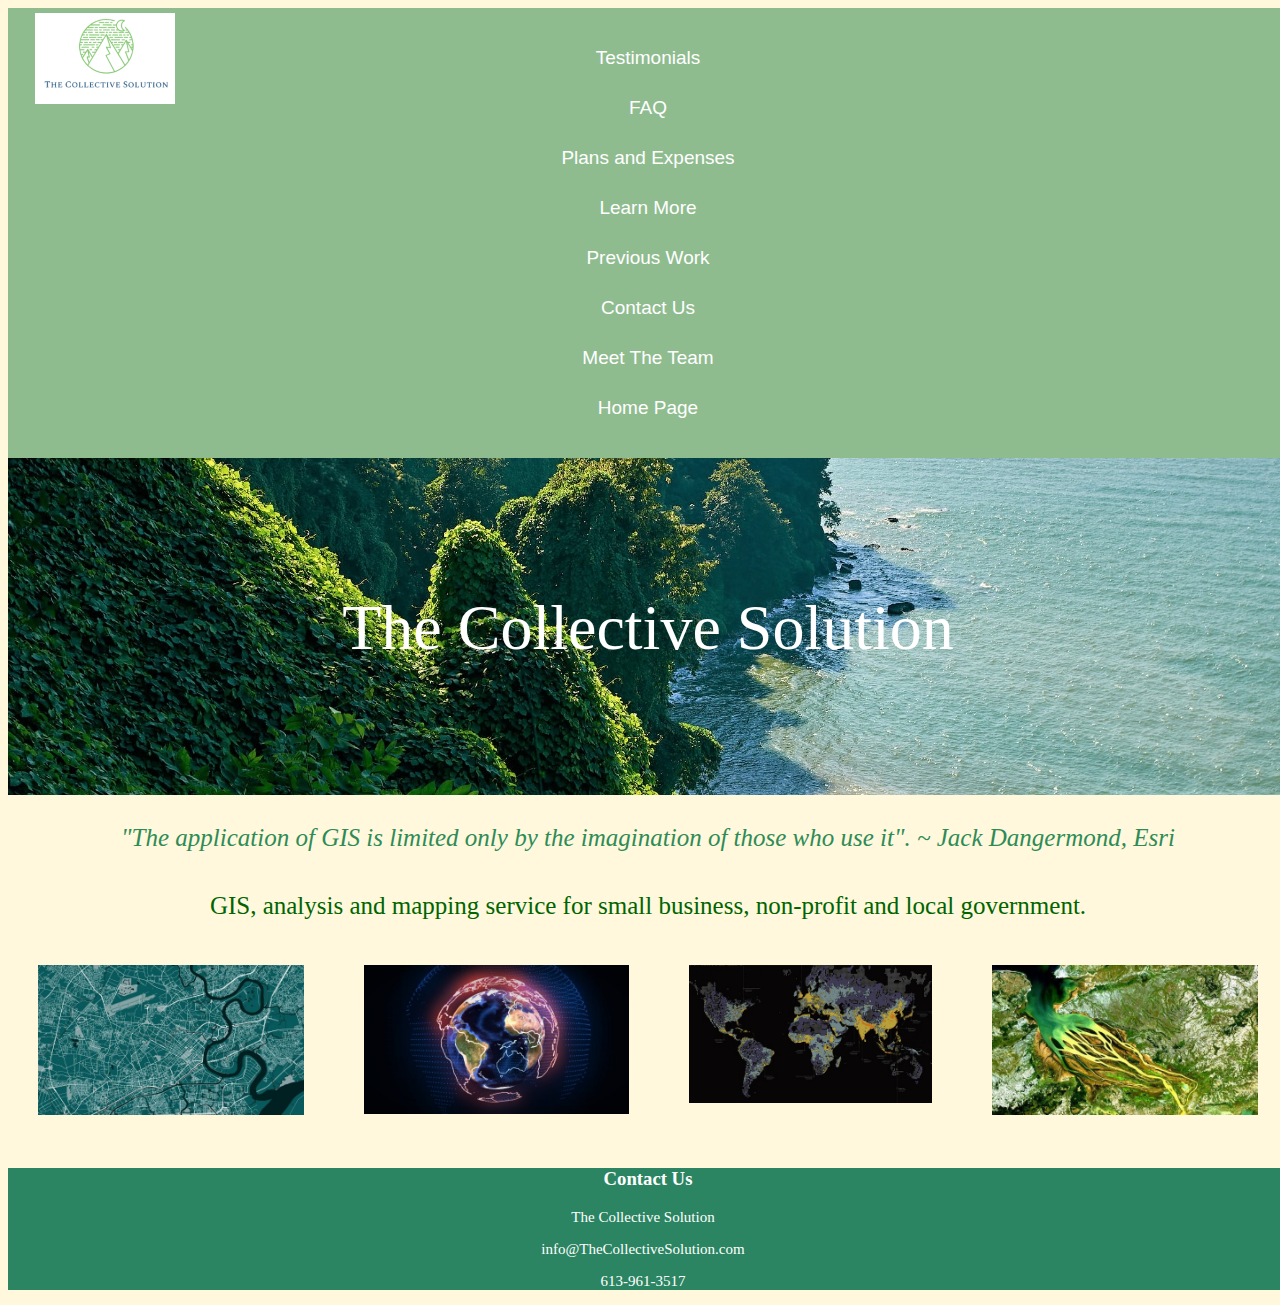
<file: index.html>
<!DOCTYPE html>
<html lang="en-CA">

<head>
<!-- Metadata for the document -->
<meta charset="UTF-8">
<!-- Description of the Website -->
<meta name="description" content = "This website tells you Information on our GIS website">
<!-- Title of the Website -->
 <title> Collective Solution - Home </title>
<!-- Link to CSS -->
<link rel="stylesheet" href="css/a3web.css">
<!-- Displays logo on web tab -->
<link rel="icon" href="Images/LOGO06.png">
<!-- Mobile device compatibility -->
<meta name="viewport" content="width=device-width, initial-scale=1.0">
 </head>

<body>
<!-- NAV bar for each page. Ideology from https://www.w3schools.com/css/css_navbar.asp -->
    <ul class="navbar" id="ourNavbar"> 
    <!--<div class ="logo">
      <li><img src="Images/LOGO06.png"/> </li> 
    </div>-->
      <li class="logo"><img src="Images/LOGO06.png"/> </li>
      <li><a href="Testimonials.html">Testimonials</a>
      <li><a href="FAQ.html">FAQ</a>
      <li><a href="PlansandExpenses.html">Plans and Expenses</a>
      <li><a href="LearnmoreaboutGIS.html">Learn More</a>
      <li><a href="Previouswork.html">Previous Work</a>
      <li><a href="ContactUs.html">Contact Us</a>
      <li><a href="MeetTheTeam.html">Meet The Team</a>
      <li><a href="index.html">Home Page</a>
    </ul>
<!-- Header Page Title -->
<!--Image acquired on December 3 2021 from https://unsplash.com/ -->
<div class ="website_title">
    <img src="Images/HomePage_HeadingImage.jpg" alt="Mountains" Class="responsive">
    <div class ="Centered"> The Collective Solution </div>
</div>
 
<!-- Quote about GIS from https://www.gislounge.com/gis-quotes/#:~:text=GIS%20and%20Cartography%20Quotes%201%20GIS%20Quotes.%20%E2%80%9CThe,Quotes%205%20Geography%20Quotes.%20%E2%80%9CGeographers%20never%20get%20lost. -->
<div class= "Quote"> "The application of GIS is limited only by the imagination of those who use it". ~ Jack Dangermond, Esri </div>

<div class= "Statement"> GIS, analysis and mapping service for small business, non-profit and local government. </div> 

<!--Gallery assistance from https://www.freecodecamp.org/news/how-to-create-an-image-gallery-with-css-grid-e0f0fd666a5c/ -->

<!--Image from https://on.abdn.ac.uk/courses/introduction-to-gis-tools-techniques-cartography-and-geovisualisation/ on December 6 2021-->
<div class="row">
  <div class="column25"> 
    <div class="gallery">
        <a target="_blank" href="Images/roadnetwork.jpg">
        <img src="Images/roadnetwork.jpg" alt="Layers" width= "100%">
      </a>
      
  </div>
 </div>
  <!-- Image from https://www.accenture.com/nl-en/blogs/insights/gis-and-artificial-intelligence-utilities source of image-->
  <div class="column25"> 
    <div class="gallery">
      <a target="_blank" href="Images/GISutility.jpg">
        <img src="Images/GISutility.jpg" alt="GIS" width="100%">
      </a>     
    </div>
  </div>

  <!--Image from https://i.pinimg.com/736x/9e/27/79/9e27793d539e955027c79f89bde21e10--world-population-data-visualization.jpg-->

  <div class="column25"> 
    <div class="gallery">
      <a target="_blank" href="Images/imagegallery2.jpg">
        <img src="Images/imagegallery2.jpg" alt="WorldMap" width="100%">
      </a>    
    </div>
  </div>
  <!--Image from https://www.geoexpro.com/articles/2013/02/remote-sensing-underground -->
  <div class="column25"> 
    <div class= "gallery">
      <a target="_blank" href="Images/remotesensing1.jpg">
        <img src="Images/remotesensing1.jpg" alt="remotesensing" width="100%">
      </a>     
    </div>
  </div>
</div>
</body>

<footer>
<!-- Footer design including some contact information -->
<div class ="Footer_Title_Design">
  <h3> Contact Us</h3>
</div>
            
<p class = "Footer_Text"> The Collective Solution</p>
<p class = "Footer_Text"> info@TheCollectiveSolution.com</p>
<p class = "Footer_Text"> 613-961-3517</p>             
</footer>
</html>
</file>
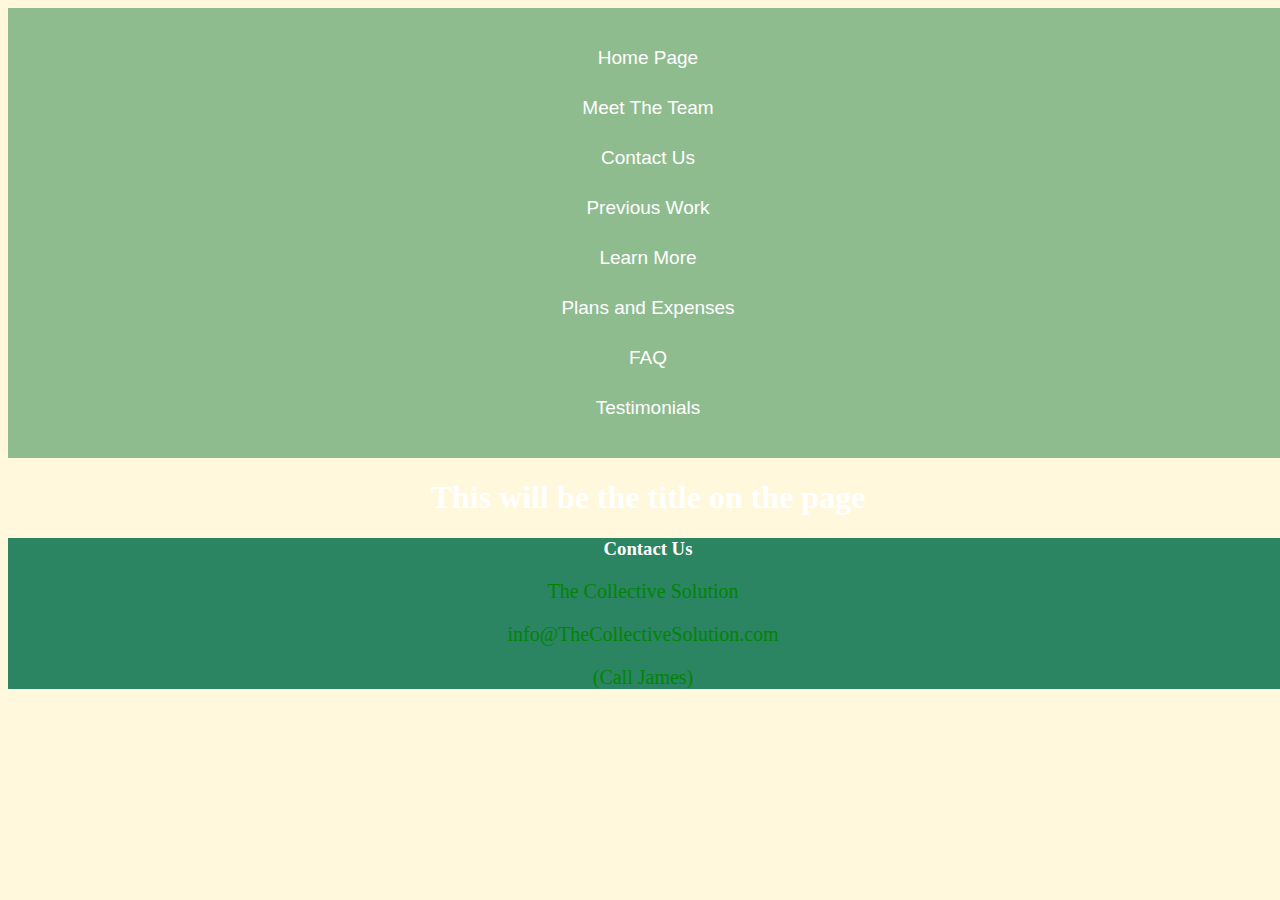
<file: CurrentNews.html>
<!DOCTYPE html>
<html lang="en-CA">

<head>

<!-- Metadata for the document -->
<meta charset="UTF-8">
<!-- Description of the Website -->
<meta name="description" content = "This website tells you Information on our GIS website">
<!-- Title of the Website -->
 <title> Collective Solution - Home </title>
<!-- Link to CSS -->
<link rel="stylesheet" href="css/a3web.css">

 </head>




<body>
<!-- NAV bar for each page. Ideology from https://www.w3schools.com/css/css_navbar.asp -->
    <ul class="navbar">
      <li><a href="index.html">Home Page</a>
      <li><a href="MeetTheTeam.html">Meet The Team</a>
      <li><a href="ContactUs.html">Contact Us</a>
      <li><a href="Previouswork.html">Previous Work</a>
      <li><a href="LearnmoreaboutGIS.html">Learn More</a>
      <li><a href="PlansandExpenses.html">Plans and Expenses</a>
      <li><a href="FAQ.html">FAQ</a>
      <li><a href="Testimonials.html">Testimonials</a>
    
    
    </ul>

<!-- Header Page Title -->
<div class ="website_title">
    <h1> This will be the title on the page</h1>
        </div>


</body>
<footer>

<!-- Footer design Title -->
    <div class ="Footer_Title_Design">
        <h3> Contact Us</h3>
            </div>
            
<p> The Collective Solution</p>
<p> info@TheCollectiveSolution.com</p>
<p> (Call James)</p>
             

</footer>

</html>
</file>
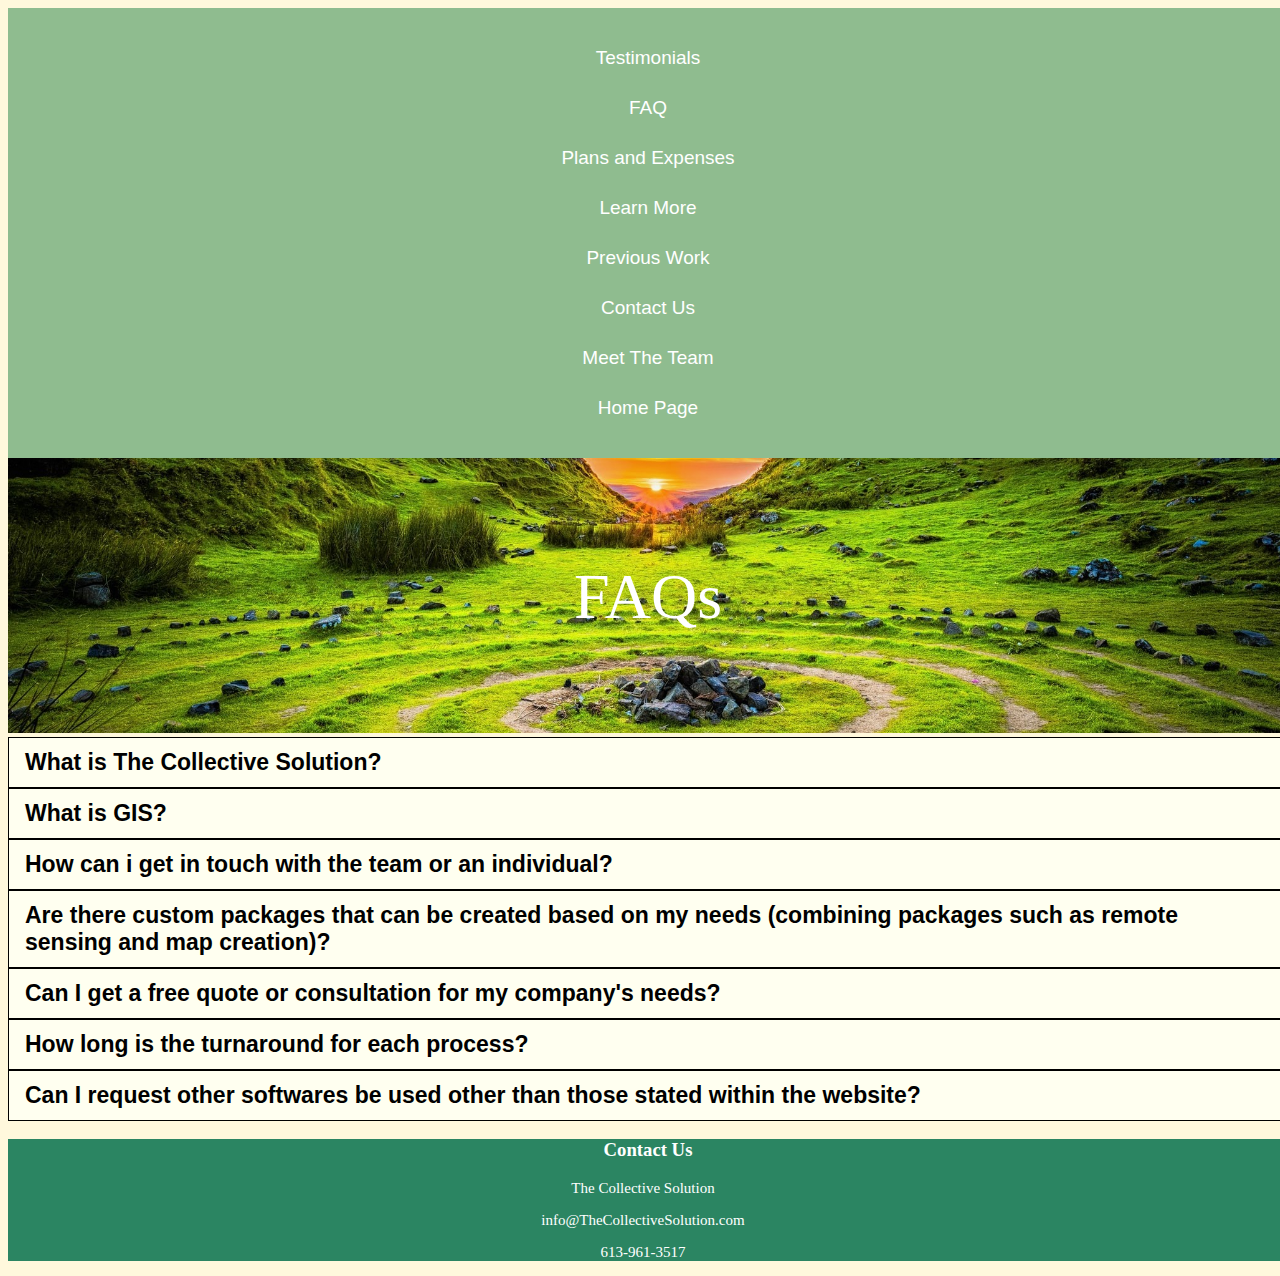
<file: FAQ.html>
<!DOCTYPE html>
<html lang="en-CA">

<head>
  
<!-- Metadata for the document -->
<meta charset="UTF-8">
<!-- Description of the Website -->
<meta name="description" content = "This website tells you Information on our GIS website">
<!-- Title of the Website -->
 <title> Collective Solution - FAQs</title>
<!-- Link to CSS -->
<link rel="stylesheet" href="css/a3web.css">
<!-- Displays logo on web tab -->
<link rel="icon" href="Images/LOGO06.png">
<!-- Mobile device compatibility -->
<meta name="viewport" content="width=device-width, initial-scale=1.0">
<!--Link to JavaScript-->
<script src="JavaScript/a3web.js"></script>
 </head>



<body>

<!-- NAV bar for each page. Ideology from https://www.w3schools.com/css/css_navbar.asp -->
  <ul class="navbar" id="ourNavbar"> 
    <li><img class= "logo" src="Images/LOGO06.png" alt= "logo" /> </li> 
    <li><a href="Testimonials.html">Testimonials</a>
    <li><a href="FAQ.html">FAQ</a>
    <li><a href="PlansandExpenses.html">Plans and Expenses</a>
    <li><a href="LearnmoreaboutGIS.html">Learn More</a>
    <li><a href="Previouswork.html">Previous Work</a>
    <li><a href="ContactUs.html">Contact Us</a>
    <li><a href="MeetTheTeam.html">Meet The Team</a>
    <li><a href="index.html">Home Page</a>
  </ul>

<!-- Header Page Title -->
<!--Image acquired on December 3 2021 from https://unsplash.com/ -->
<!--Ideology for Image with overlaying text from https://pavenum.com/en/blog/images-and-text-overlays-in-html-css/ -->
<div class ="website_title">
    <img src="Images/FAQ_HeadingImage.jpg" alt="FAQ" Class="responsive" />
<div class ="Centered"> FAQs</div>
        </div>
 

<div class="FAQtext">
        
<!--Creating popdown buttons for faq page-->          
<!-- Questions were based on what we though might not be super clear throughout website-->
  <div class="Questions">
    <button class = buttonFAQ type="button" onclick="answer('CSanswer')">What is The Collective Solution?</button>
    <p id="CSanswer" class="nodisplay">"We are a team of GIS Analysts that provide spatial data services for small business, non-profit and local government."</p>
  </div>

  <div class="Questions">
    <button class = buttonFAQ type="button" onclick="answer('GISanswer')">What is GIS?</button>
    <p id="GISanswer" class="nodisplay">Geographic Information Systems (GIS) is a powerful tool for evaluating spatial data, Learn more at <a href="LearnmoreaboutGIS.html" class= "links"> Learn More about GIS </a></p>
  </div>

  <div class="Questions">
    <button class = buttonFAQ type="button" onclick="answer('teamanswer')">How can i get in touch with the team or an individual?</button>
    <p id="teamanswer" class="nodisplay">You can find contact information for the team at: <a href="ContactUs.html" class= "links">Contact Us</a> </p>
  </div>


  <div class="Questions">
    <button class = buttonFAQ type="button" onclick="answer('customanswer')">Are there custom packages that can be created based on my needs (combining packages such as remote sensing and map creation)?</button>
    <p id="customanswer" class="nodisplay"> A single package may not be sufficient to meet your needs. Custom packages and a detailed quote can be provided. The more detail you provide, the more accurate results we can provide.</p>                       
  </div>

  <div class="Questions">
    <button class = buttonFAQ type="button" onclick="answer('freeanswer')">Can I get a free quote or consultation for my company's needs?</button>
    <p id="freeanswer" class="nodisplay"> If you call 613-961-3517 or email us, we can definitely set up a meeting in order to give you a price and time estimate for your package of choice. 
    To find more about our general prices visit <a href="PlansandExpenses.html" class= "links"> Plans and Expenses</a>
    </p>
  </div>
    <div class="Questions">
    <button class = buttonFAQ type="button" onclick="answer('turnanswer')">How long is the turnaround for each process?</button>
    <p id="turnanswer" class="nodisplay"> The turnaround for each project depends on the complexity of the project and the type of package that is selected. This will also depend based on the software being used. 
      The larger the project, the longer it will take. 
    </p>
  </div>

  <div class="Questions">
    <button class = buttonFAQ type="button" onclick="answer('softanswer')">Can I request other softwares be used other than those stated within the website?</button>
    <p id="softanswer" class="nodisplay"> Yes, requests can be made to use softwares that have not been not previously mentioned. Please be advised turnaround time will increase because we will need to download and familiarize ourselves with the new software.</p>
  </div>

</div>

</body>

<footer>
<!-- Footer design including some contact information -->
<div class ="Footer_Title_Design">
  <h3> Contact Us</h3>
</div>
            
<p class = "Footer_Text"> The Collective Solution</p>
<p class = "Footer_Text"> info@TheCollectiveSolution.com</p>
<p class = "Footer_Text"> 613-961-3517</p>
</footer>
</html>
</file>
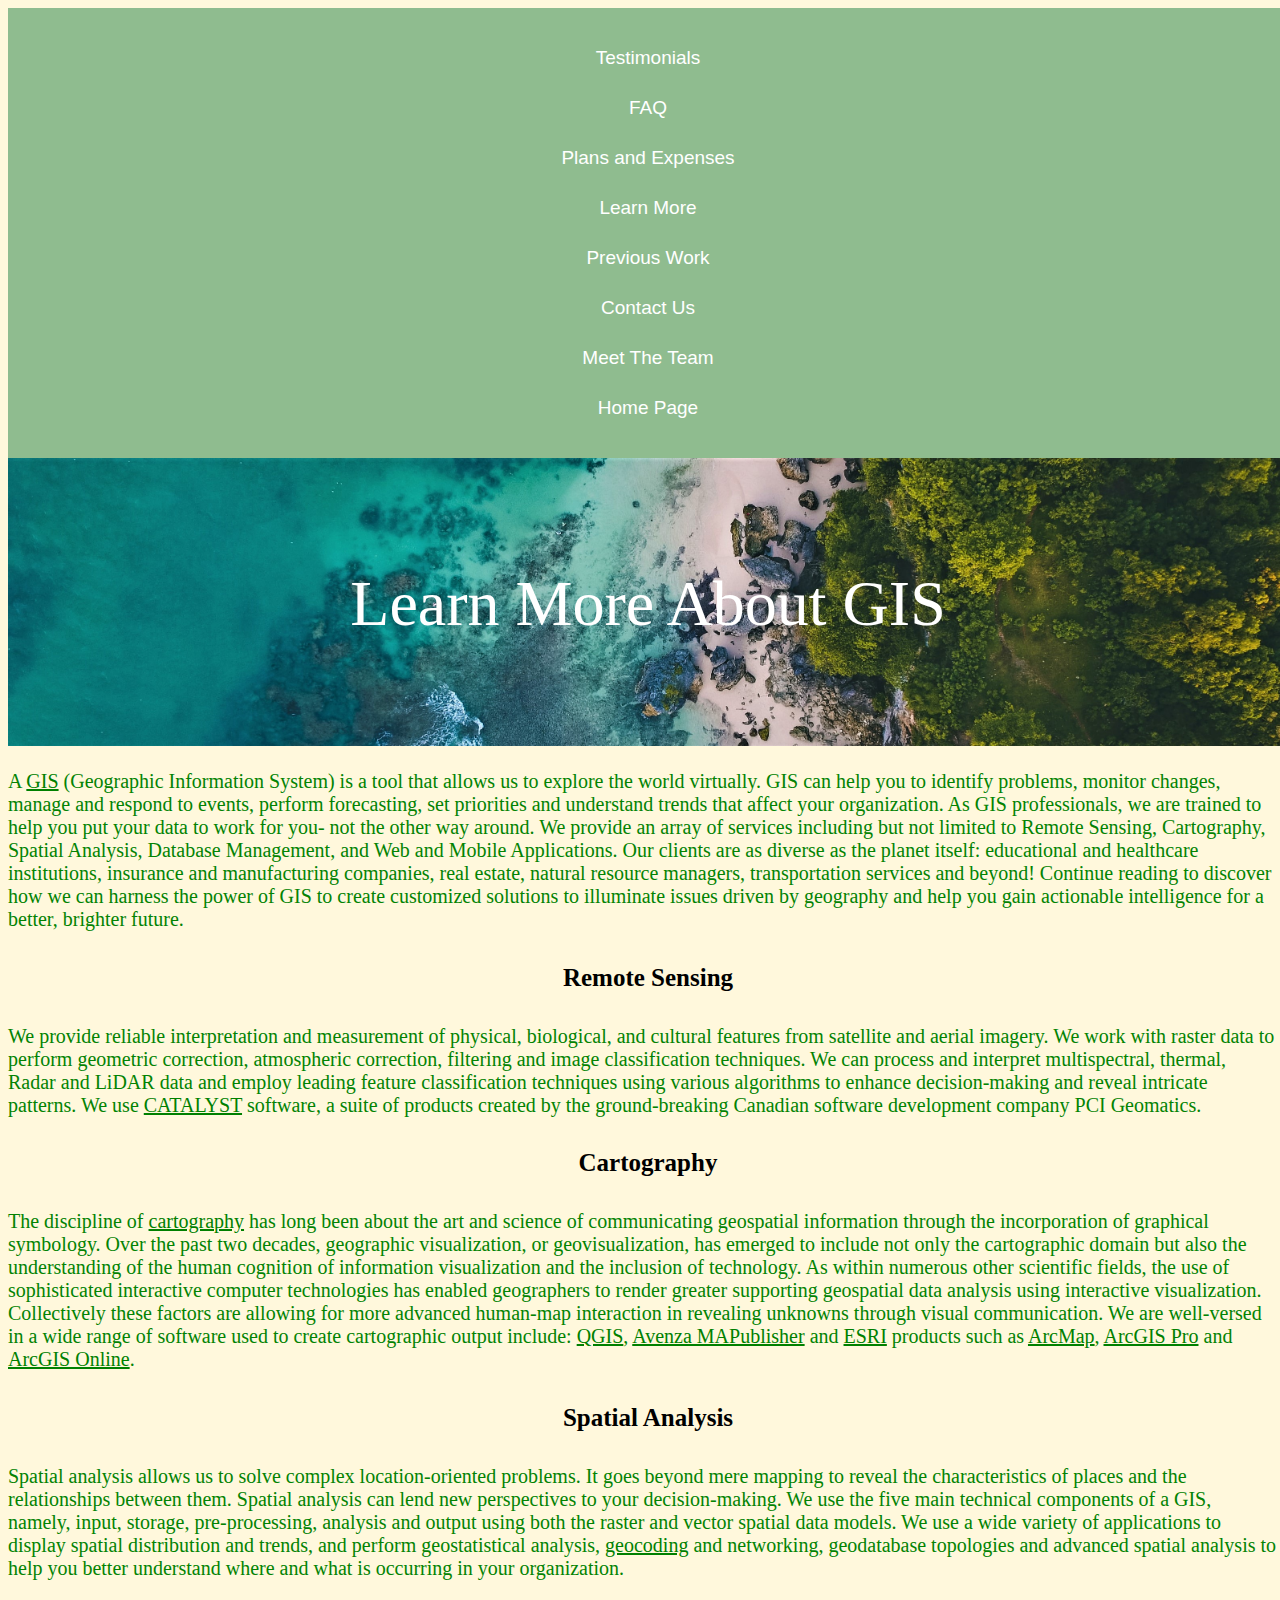
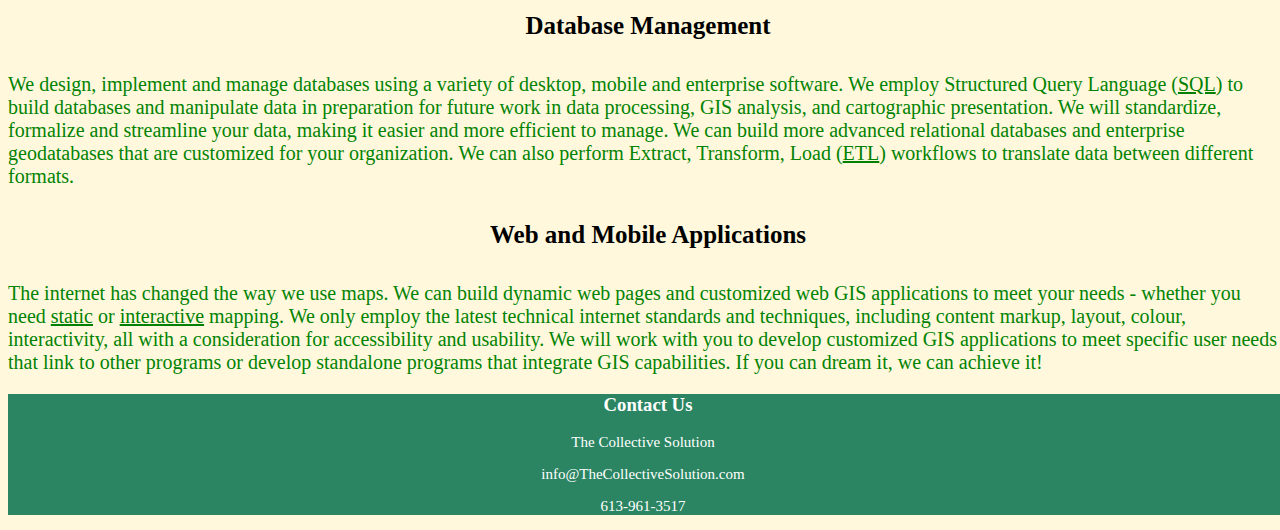
<file: LearnmoreaboutGIS.html>
<!DOCTYPE html>
<html lang="en-CA">

<head>

<!-- Metadata for the document -->
<meta charset="UTF-8">
<!-- Description of the Website -->
<meta name="description" content = "This website tells you Information on our GIS website">
<!-- Title of the Website -->
 <title> Collective Solution - Learn more about GIS</title>
<!-- Link to CSS -->
<link rel="stylesheet" href="css/a3web.css">
<!-- Displays logo on web tab -->
<link rel="icon" href="Images/LOGO06.png">
<!-- Mobile device compatibility -->
<meta name="viewport" content="width=device-width, initial-scale=1.0">

 </head>


<body>

<!-- NAV bar for each page. Ideology from https://www.w3schools.com/css/css_navbar.asp -->
  <ul class="navbar" id="ourNavbar"> 
    <li><img class= "logo" src="Images/LOGO06.png" alt= "logo" /> </li> 
    <li><a href="Testimonials.html">Testimonials</a>
    <li><a href="FAQ.html">FAQ</a>
    <li><a href="PlansandExpenses.html">Plans and Expenses</a>
    <li><a href="LearnmoreaboutGIS.html">Learn More</a>
    <li><a href="Previouswork.html">Previous Work</a>
    <li><a href="ContactUs.html">Contact Us</a>
    <li><a href="MeetTheTeam.html">Meet The Team</a>
    <li><a href="index.html">Home Page</a>
  </ul>

<!-- Header Page Title -->
<!--Image acquired on December 3 2021 from https://unsplash.com/ -->
<!--Ideology for Image with overlaying text from https://pavenum.com/en/blog/images-and-text-overlays-in-html-css/ -->
<div class ="website_title">
    <img src="Images/LMAGIS_HeadingImage.jpg" alt="Learn More About GIS" Class="responsive" />
<div class ="Centered"> Learn More About GIS</div>
        </div>
 <!-- some adapted from ESRI https://www.esri.com/en-us/what-is-gis/overview-->
        <p>A <a href=https://www.esri.com/en%2Dus/what%2Dis%2Dgis/history%2Dof%2Dgis class="links">GIS</a> (Geographic Information System) is a tool that allows us to explore the world virtually. 
          GIS can help you to identify problems, monitor changes, manage and respond to events, 
          perform forecasting, set priorities and understand trends that affect your organization.
          As GIS professionals, we are trained to help you put your data to work for you- not the 
          other way around. We provide an array of services including but not limited to Remote Sensing, 
          Cartography, Spatial Analysis, Database Management, and Web and Mobile Applications. 
          Our clients are as diverse as the planet itself: educational and healthcare institutions, 
          insurance and manufacturing companies, real estate, natural resource managers, transportation services and beyond! 
          Continue reading to discover how we can harness the power of GIS to create customized solutions to illuminate issues 
          driven by geography and help you gain actionable intelligence for a better, brighter future.</p>
          
          <h2>Remote Sensing</h2> <!-- Headings creating for each service category -->
          <!-- content ideology from Remote Sensing Course Outline (Frank Kenny) -->
         <p> 
          We provide reliable interpretation and measurement of physical, biological, and cultural features from satellite and aerial imagery.
           We work with raster data to perform geometric correction, atmospheric correction, filtering and image classification techniques. 
           We can process and interpret multispectral, thermal, Radar and LiDAR data and employ leading feature classification techniques using various algorithms to enhance decision-making and reveal intricate patterns.
            We use <a href=https://catalyst.earth/products class="links">CATALYST</a> software, a suite of products created by the ground-breaking Canadian software development company PCI Geomatics. </p>
          
            <h2>Cartography </h2>
            <!-- content ideology from Geovisualization Outline (Marikka Williams) -->
           <p> 
            The discipline of <a href=https://www.directionsmag.com/article/10123 class="links">cartography</a> has long been about the art and science of communicating geospatial information through the incorporation of graphical symbology. 
            Over the past two decades, geographic visualization, or geovisualization, has emerged to include not only the cartographic domain but also the understanding of the human cognition of information visualization and the inclusion of technology. 
            As within numerous other scientific fields, the use of sophisticated interactive computer technologies has enabled geographers to render greater supporting geospatial data analysis using interactive visualization. 
            Collectively these factors are allowing for more advanced human-map interaction in revealing unknowns through visual communication. 
            We are well-versed in a wide range of software used to create cartographic output include: <a href=https://qgis.org/en/site class="links">QGIS</a>, <a href=https://www.avenza.com/mapublisher class="links">Avenza MAPublisher</a> and  <a href=https://www.esri.com/en%2Dus/home class="links">ESRI</a> products such as <a href=https://desktop.arcgis.com/en/arcmap/10.3/main/map/what%2Dis%2Darcmap%2D.htm class="links">ArcMap</a>, <a href=https://pro.arcgis.com/en/pro%2Dapp/latest/get%2Dstarted/get%2Dstarted.htm class="links">ArcGIS Pro</a> and <a href=https://www.esri.com/en%2Dus/arcgis/products/arcgis%2Donline/overview class="links">ArcGIS Online</a>. </p>
             
            <h2>Spatial Analysis</h2>
            <!--content ideology from Spatial Analysis Outline (Marikka Williams) and ESRI https://pro.arcgis.com/en/pro-app/latest/help/analysis/introduction/spatial-analysis-in-arcgis-pro.htm -->
          <p>
            Spatial analysis allows us to solve complex location-oriented problems. 
            It goes beyond mere mapping to reveal the characteristics of places and the relationships between them. 
            Spatial analysis can lend new perspectives to your decision-making. We use the five main technical components of a GIS, namely, input, storage, pre-processing, analysis and output using both the raster and vector spatial data models. 
            We use a wide variety of applications to display spatial distribution and trends, and perform geostatistical analysis, <a href=https://www.omnisci.com/technical%2Dglossary/geocoding#:~:text=Geocoding%20is%20the%20computational%20process,a%20variety%20of%20mapping%20applications class="links">geocoding</a> and networking, geodatabase topologies and advanced spatial analysis to help you better understand where and what is occurring in your organization.</p>

            <h2>Database Management</h2>
            <!--content ideology from GIS Database Principles Course Outline (Shawn Morgan)-->
          <p>  
            We design, implement and manage databases using a variety of desktop, mobile and enterprise software. 
            We employ Structured Query Language (<a href=http://www.sqlcourse.com/intro.html class="links">SQL</a>) to build databases and manipulate data in preparation for future work in data processing, GIS analysis, and cartographic presentation. 
            We will standardize, formalize and streamline your data, making it easier and more efficient to manage.
            We can build more advanced relational databases and enterprise geodatabases that are customized for your organization. 
            We can also perform Extract, Transform, Load (<a href=https://www.talend.com/resources/what%2Dis%2Detl class="links">ETL</a>) workflows to translate data between different formats. </p>
          
            <h2>Web and Mobile Applications</h2>
            <!--content ideology from Web Design and Programming and Customization of GIS Applications Course Outlines (Shawn Morgan)-->
          <p>  
          The internet has changed the way we use maps. 
          We can build dynamic web pages and customized web GIS applications to meet your needs - whether you need <a href=https://developers.google.com/maps/documentation/maps%2Dstatic/overview class="links">static</a> or <a href=https://www.netbraintech.com/blog/5%2Dcharacteristics%2Ddefine%2Ddynamic%2Dmap class="links">interactive</a> mapping. 
          We only employ the latest technical internet standards and techniques, including content markup, layout, colour, interactivity, all with a consideration for accessibility and usability. 
          We will work with you to develop customized GIS applications to meet specific user needs that link to other programs or develop standalone programs that integrate GIS capabilities. 
          If you can dream it, we can achieve it! </p>

<footer>

<!-- Footer design including some contact information -->
<div class ="Footer_Title_Design">
  <h3> Contact Us</h3>
</div>
            
<p class = "Footer_Text"> The Collective Solution</p>
<p class = "Footer_Text"> info@TheCollectiveSolution.com</p>
<p class = "Footer_Text"> 613-961-3517</p>
</footer>
</body>
</html>
</file>
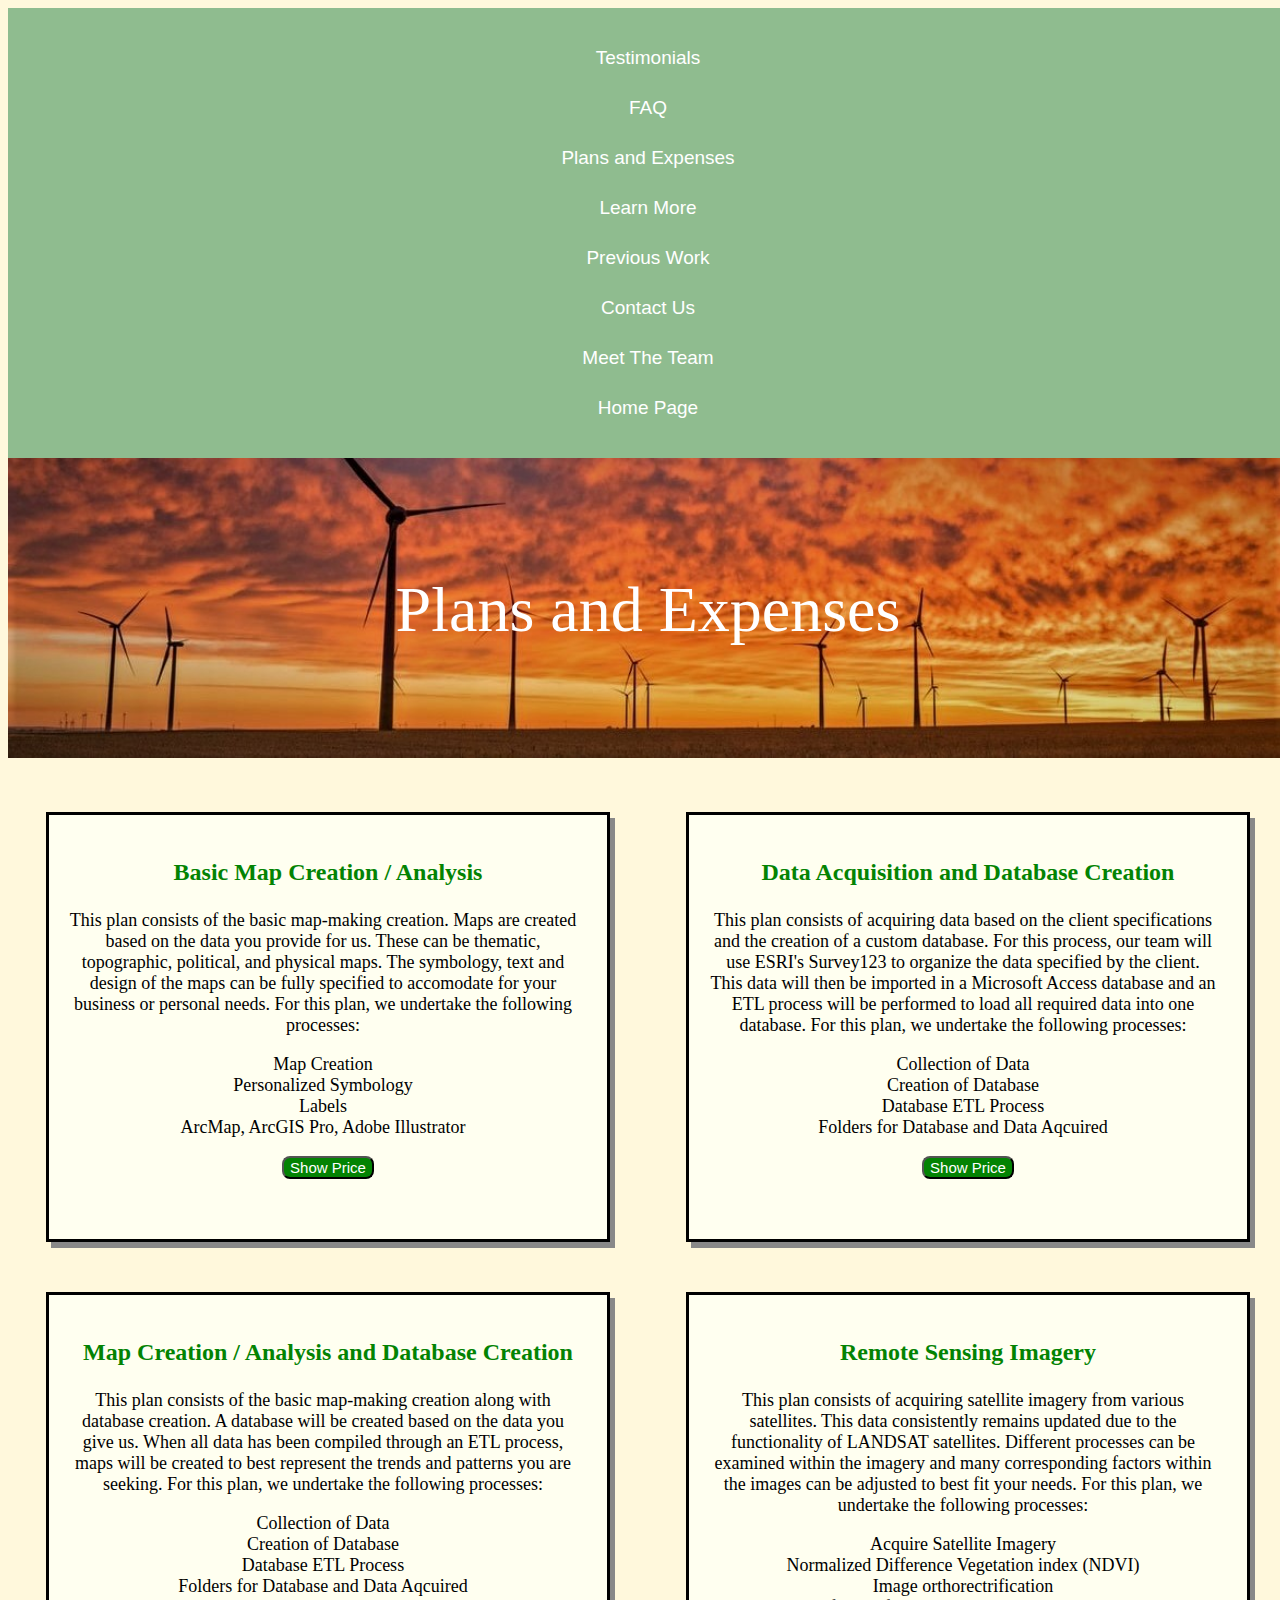
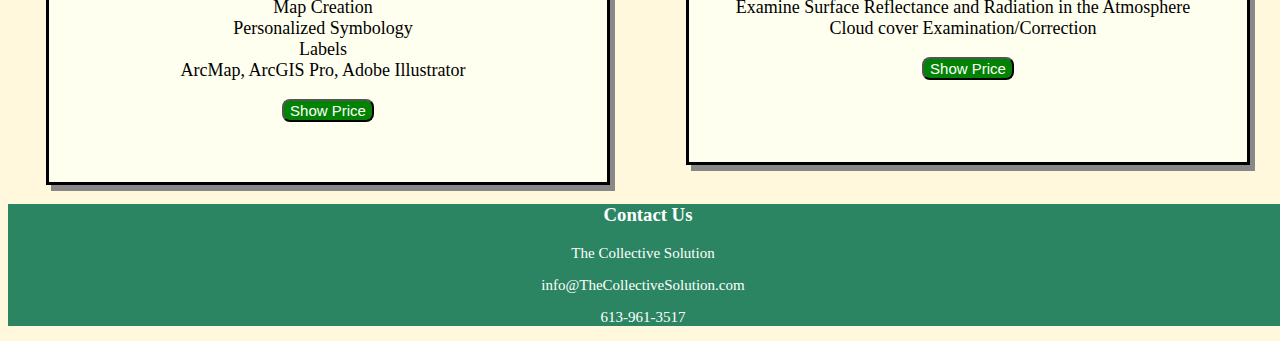
<file: PlansandExpenses.html>
<!DOCTYPE html>
<html lang="en-CA">

<head>
<!-- Metadata for the document -->
<meta charset="UTF-8">
<!-- Description of the Website -->
<meta name="description" content = "This website tells you Information on our GIS website">
<!-- Title of the Website -->
 <title> Collective Solution - Plans and Expenses </title>
<!-- Link to CSS -->
<link rel="stylesheet" href="css/a3web.css">
<!-- Displays logo on web tab -->
<link rel="icon" href="Images/LOGO06.png">
<!-- Mobile device compatibility -->
<meta name="viewport" content="width=device-width, initial-scale=1.0">
<!--Link to JavaScript-->
<script src="JavaScript/a3web.js"></script>
 </head>


<body>
<!-- NAV bar for each page. Ideology from https://www.w3schools.com/css/css_navbar.asp -->
  <ul class="navbar" id="ourNavbar"> 
    <li><img class= "logo" src="Images/LOGO06.png" alt= "logo" /> </li> 
    <li><a href="Testimonials.html">Testimonials</a>
    <li><a href="FAQ.html">FAQ</a>
    <li><a href="PlansandExpenses.html">Plans and Expenses</a>
    <li><a href="LearnmoreaboutGIS.html">Learn More</a>
    <li><a href="Previouswork.html">Previous Work</a>
    <li><a href="ContactUs.html">Contact Us</a>
    <li><a href="MeetTheTeam.html">Meet The Team</a>
    <li><a href="index.html">Home Page</a>
  </ul>

<!--Header Page Title -->
<!--Image acquired on December 3 2021 from https://unsplash.com/ -->
<!--Ideology for Image with overlaying text from https://pavenum.com/en/blog/images-and-text-overlays-in-html-css/ -->
<div class ="website_title">
  <img src="Images/PlansAndExpenses_HeadingImage.jpg" alt="Windmills" Class="responsive"/>
    <div class ="Centered"> Plans and Expenses</div>
</div>
 
<!--The first plan is a basic map creation estimated cost around $999.99-->
<!--For the boxes and format of this section, columns and rows were created using Ideology from https://www.studytonight.com/css-howtos/how-to-align-images-side-by-side-with-css-->
<div class="row">
  <div class="columnPlans">
    <div class="mapbasicplan">
      <h3 class="plansheading"> Basic Map Creation / Analysis </h3>
      <p class="planstext"> This plan consists of the basic map-making creation. Maps are created based on the data you provide for us. 
                            These can be thematic, topographic, political, and physical maps. The symbology, text and design of the 
                            maps can be fully specified to accomodate for your business or personal needs. For this plan, we undertake 
                            the following processes:</p>
    
      <p class="planstext"> Map Creation <br>
                            Personalized Symbology <br>
                            Labels <br>
                            ArcMap, ArcGIS Pro, Adobe Illustrator <br> </p>

      <div class="buttonplans">
          <button class = buttonformplan type="button" onclick="priceOn()">Show Price</button>
            <p id="price1"></p>
      </div>
    </div>
  </div>

<!--The second plan consists of The Data acquisition and Database creation portin which is the cheapest plan-->
<!--For the boxes and format of this section, columns and rows were created using Ideology from https://www.studytonight.com/css-howtos/how-to-align-images-side-by-side-with-css-->
  <div class="columnPlans">
    <div class="dataplan">
      <h3 class="plansheading"> Data Acquisition and Database Creation </h3>
        <p class="planstext"> This plan consists of acquiring data based on the client specifications and the creation of a custom database.
                              For this process, our team will use ESRI's Survey123 to organize the data specified by the client. This data will then be imported 
                              in a Microsoft Access database and an ETL process will be performed to load all required data into one database.
                              For this plan, we undertake the following processes:</p>
        
        <p class="planstext"> Collection of Data <br>
                              Creation of Database <br>
                              Database ETL Process <br>
                              Folders for Database and Data Aqcuired <br> </p>
      <div class="buttonplans">
        <button class = buttonformplan type="button" onclick="priceOn2()">Show Price</button>
        <p id="price2"></p>
      </div>
    </div>
  </div>
</div>

<!--The third plan consists of Map Creation along with Data collection and Database creation. This is the most expensive plan as it combines 2 plans at a reduced rate.-->
<!--For the boxes and format of this section, columns and rows were created using Ideology from https://www.studytonight.com/css-howtos/how-to-align-images-side-by-side-with-css-->
<div class="row">
  <div class="columnPlans">
    <div class="mapplan">
      <h3 class="plansheading"> Map Creation / Analysis and Database Creation </h3>
        <p class="planstext"> This plan consists of the basic map-making creation along with database creation. A database will be created based
                              on the data you give us. When all data has been compiled through an ETL process, maps will be created to best represent the trends
                              and patterns you are seeking. For this plan, we undertake the following processes:</p>
    
        <p class="planstext"> Collection of Data <br>
                              Creation of Database <br>
                              Database ETL Process <br>
                              Folders for Database and Data Aqcuired <br>
                              Map Creation <br>
                              Personalized Symbology <br>
                              Labels <br>
                              ArcMap, ArcGIS Pro, Adobe Illustrator <br> </p>
        <div class="buttonplans">
          <button class = buttonformplan type="button" onclick="priceOn3()">Show Price</button>
          <p id="price3"></p>
        </div>
    </div>
  </div>

<!--The final plan consists of a stream of work which is completely seperate formt he others (Remote sensing). This price is an avareage price and can cary as services are requested-->
<!--For the boxes and format of this section, columns and rows were created using Ideology from https://www.studytonight.com/css-howtos/how-to-align-images-side-by-side-with-css-->
  <div class="columnPlans">
    <div class="remoteplan">
      <h3 class="plansheading"> Remote Sensing Imagery </h3>
        <p class="planstext"> This plan consists of acquiring satellite imagery from various satellites. This data consistently remains updated 
                              due to the functionality of LANDSAT satellites. Different processes can be examined within the imagery and many 
                              corresponding factors within the images can be adjusted to best fit your needs.
                              For this plan, we undertake the following processes:</p>
    
        <p class="planstext"> Acquire Satellite Imagery <br>
                              Normalized Difference Vegetation index (NDVI) <br>
                              Image orthorectrification <br>
                              Examine Surface Reflectance and Radiation in the Atmosphere <br>
                              Cloud cover Examination/Correction <br> </p>
      <div class="buttonplans">
        <button class = buttonformplan type="button" onclick="priceOn4()">Show Price</button>
        <p id="price4"></p>
      </div>
    </div>
  </div>
</div>  

<!-- All plans include javascript, prices were made up based on some simple searching of the web-->
</body>


<footer>
<!-- Footer design including some contact information -->
<div class ="Footer_Title_Design">
  <h3> Contact Us</h3>
</div>
            
<p class = "Footer_Text"> The Collective Solution</p>
<p class = "Footer_Text"> info@TheCollectiveSolution.com</p>
<p class = "Footer_Text"> 613-961-3517</p>

</footer>
</html>
</file>
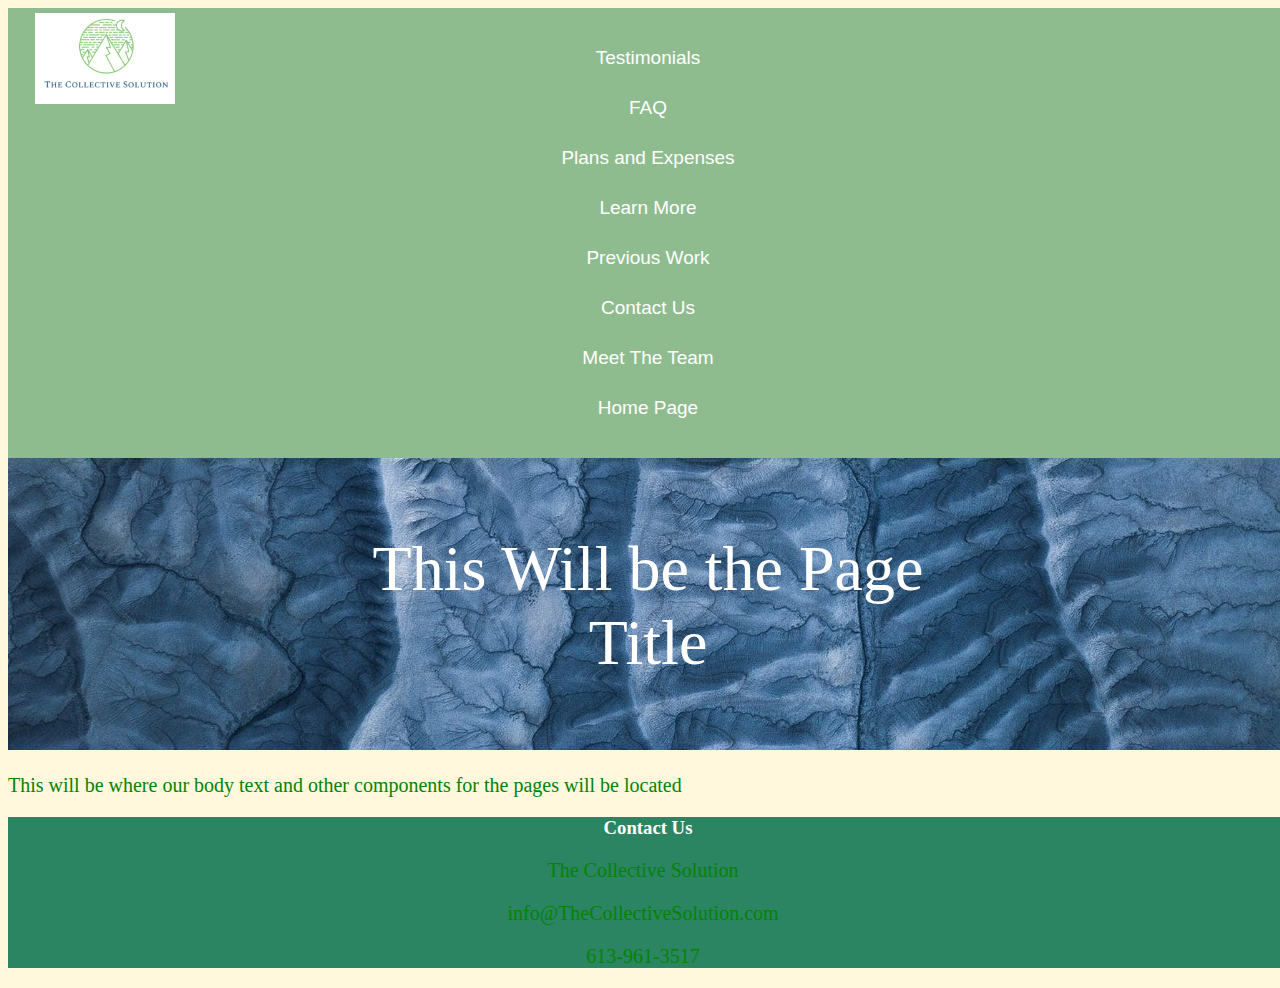
<file: Portfolio.html>
<!DOCTYPE html>
<html lang="en-CA">

<head>

<!-- Metadata for the document -->
<meta charset="UTF-8">
<!-- Description of the Website -->
<meta name="description" content = "This website tells you Information on our GIS website">
<!-- Title of the Website -->
 <title> Collective Solution - Home </title>
<!-- Link to CSS -->
<link rel="stylesheet" href="css/a3web.css">
<!-- Mobile device compatability -->
<meta name="viewport" content="width=device-width initial-scale=1.0">

 </head>


<body>

<!-- NAV bar for each page. Ideology from https://www.w3schools.com/css/css_navbar.asp -->
    <ul class="navbar"> 
    <div class ="logo">
      <li><img src="Images/LOGO06.png"/> </li> 
    </div>
      <li><a href="Testimonials.html">Testimonials</a>
      <li><a href="FAQ.html">FAQ</a>
      <li><a href="PlansandExpenses.html">Plans and Expenses</a>
      <li><a href="LearnmoreaboutGIS.html">Learn More</a>
      <li><a href="Previouswork.html">Previous Work</a>
      <li><a href="ContactUs.html">Contact Us</a>
      <li><a href="MeetTheTeam.html">Meet The Team</a>
      <li><a href="index.html">Home Page</a>
    </ul>

<!-- Header Page Title -->
<div class ="website_title">
    <img src="Images/DEM-IMAGE.jpeg" alt="DEM" Class="responsive" />
<div class ="Centered"> This Will be the Page Title</div>
        </div>
 
<p> This will be where our body text and other components for the pages will be located</p>

</body>


<footer>

<!-- Footer design Title -->
    <div class ="Footer_Title_Design">
        <h3> Contact Us</h3>
            </div>
            
<p> The Collective Solution</p>
<p> info@TheCollectiveSolution.com</p>
<p> 613-961-3517</p>
             

</footer>
</html>
</file>
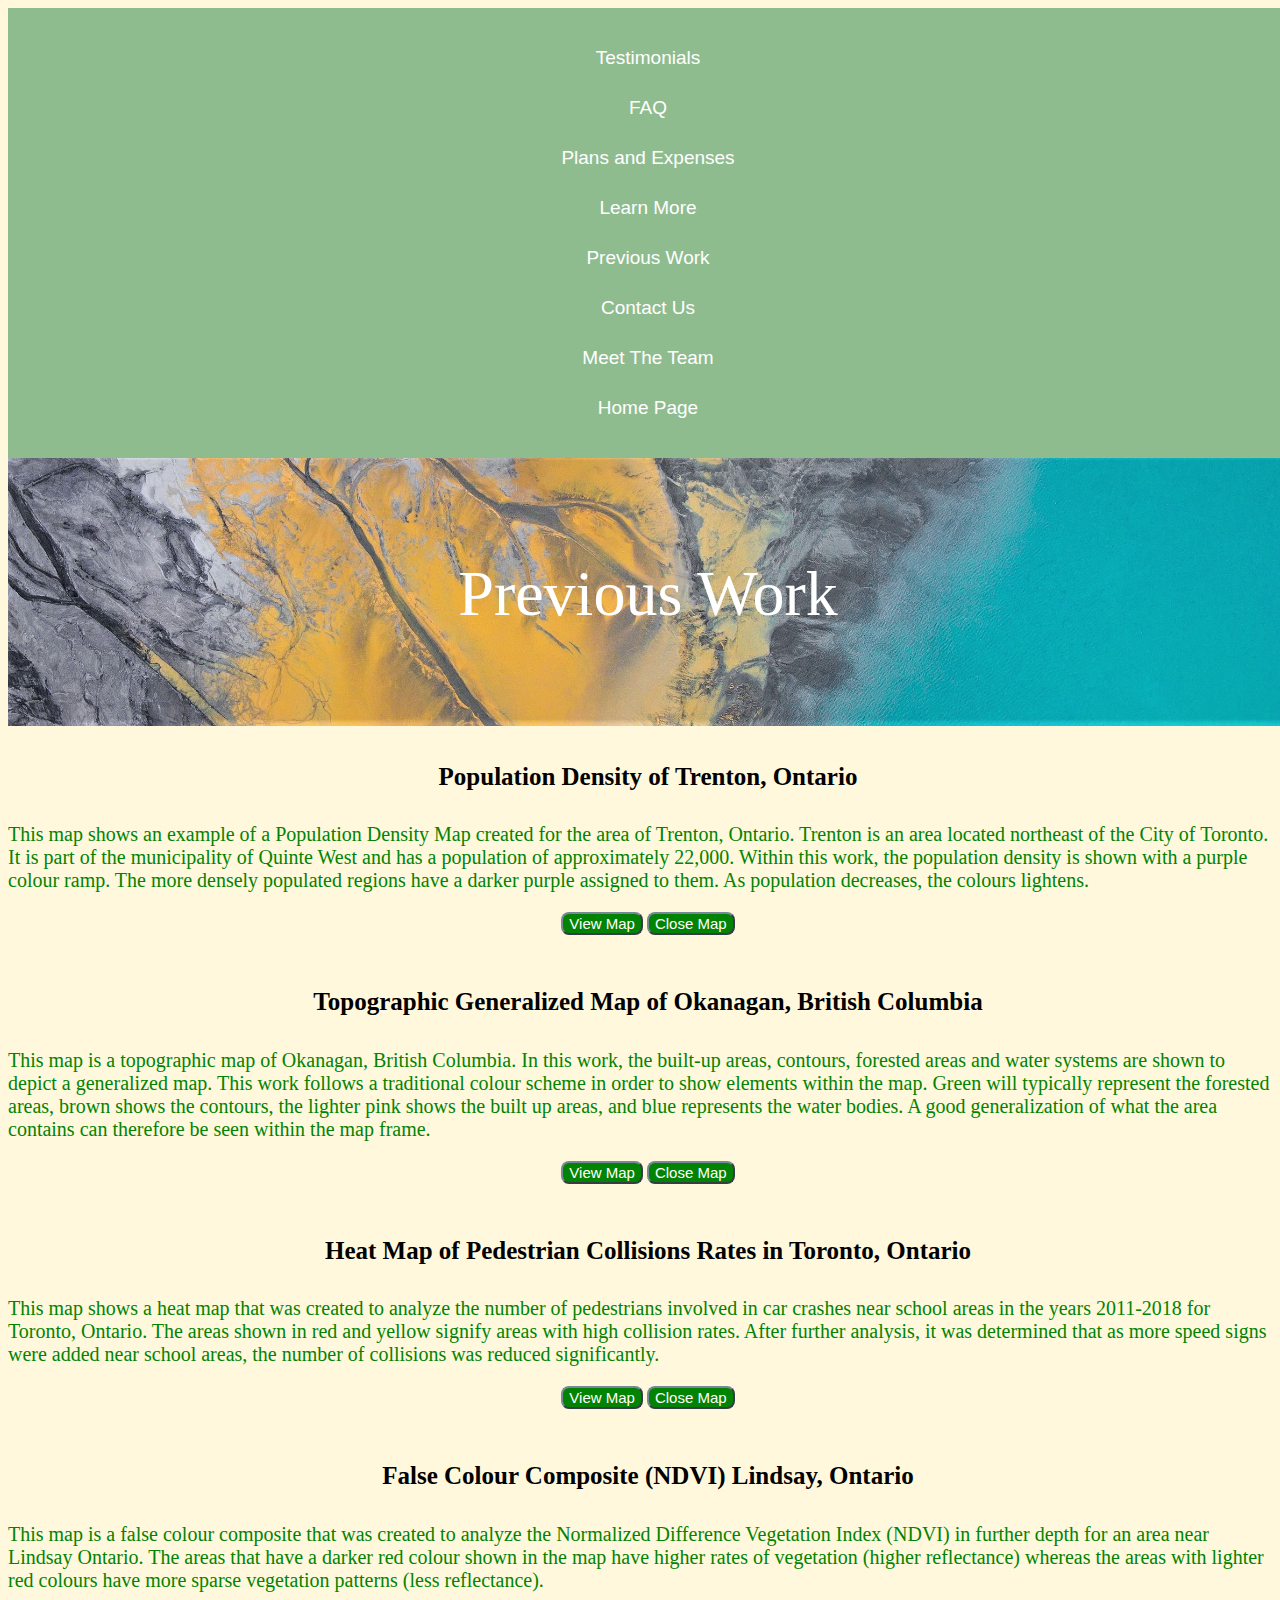
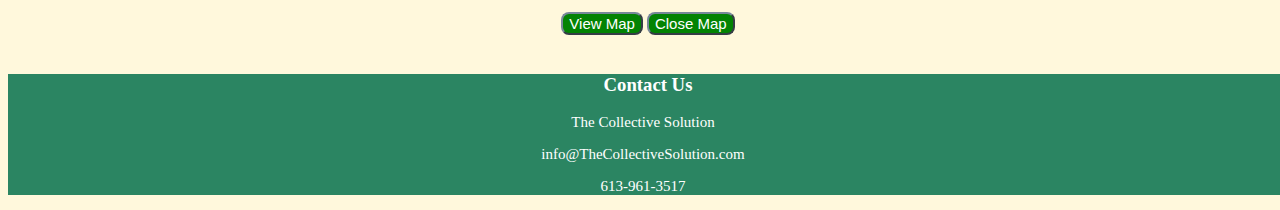
<file: Previouswork.html>
<!DOCTYPE html>
<html lang="en-CA">

<head>

<!-- Metadata for the document -->
<meta charset="UTF-8">
<!-- Description of the Website -->
<meta name="description" content = "This website tells you Information on our GIS website">
<!-- Title of the Website -->
 <title> Collective Solution - Previous Work </title>
<!-- Link to CSS -->
<link rel="stylesheet" href="css/a3web.css">
<!-- Displays logo on web tab -->
<link rel="icon" href="Images/LOGO06.png">
<!-- Mobile device compatibility -->
<meta name="viewport" content="width=device-width, initial-scale=1.0">
<!--Link to JavaScript-->
<script src="JavaScript/a3web.js"></script>

 </head>


<body>

<!-- NAV bar for each page. Ideology from https://www.w3schools.com/css/css_navbar.asp -->
    <ul class="navbar" id="ourNavbar"> 
        <li><img class= "logo" src="Images/LOGO06.png" alt= "logo" /> </li> 
        <li><a href="Testimonials.html">Testimonials</a>
        <li><a href="FAQ.html">FAQ</a>
        <li><a href="PlansandExpenses.html">Plans and Expenses</a>
        <li><a href="LearnmoreaboutGIS.html">Learn More</a>
        <li><a href="Previouswork.html">Previous Work</a>
        <li><a href="ContactUs.html">Contact Us</a>
        <li><a href="MeetTheTeam.html">Meet The Team</a>
        <li><a href="index.html">Home Page</a>
    </ul>

<!-- Header Page Title -->
<!--Image acquired on December 3 2021 from https://unsplash.com/ -->
<!--Ideology for Image with overlaying text from https://pavenum.com/en/blog/images-and-text-overlays-in-html-css/ -->
<div class ="website_title">
    <img src="Images/Previous_Work_HeadingImage.jpg" alt="Previous Work" Class="responsive" />
<div class ="Centered"> Previous Work</div>
        </div>
<!--Map created for Geovisualization 102, that has a button design to show/ hide map-->
<h2> Population Density of Trenton, Ontario </h2>
<p> This map shows an example of a Population Density Map created for the area of Trenton, Ontario. Trenton is an area located northeast of the City of Toronto. 
    It is part of the municipality of Quinte West and has a population of approximately 22,000. Within this work, the population density is shown with a purple colour ramp.
    The more densely populated regions have a darker purple assigned to them. As population decreases, the colours lightens. </p>
<div class="Button_Text">
    <button onclick="imageOn('trenton','Images/Trent.png')">View Map</button>
    <button onclick="imageOff('trenton')">Close Map</button>
        </div> 
    <img Class="Images_Gen" id="trenton"/>
 <!-- Map created for Geovisualization 102-->   
<h2> Topographic Generalized Map of Okanagan, British Columbia </h2>
<p> This map is a topographic map of Okanagan, British Columbia. In this work, the built-up areas, contours, forested areas and water systems are shown to depict 
    a generalized map. This work follows a traditional colour scheme in order to show elements within the map. Green will typically represent the forested areas, brown shows the contours,
    the lighter pink shows the built up areas, and blue represents the water bodies. A good generalization of what the area contains can therefore be seen within the map frame. </p>
   
<div class="Button_Text">
    <button onclick="imageOn('generalized','Images/JKTF4.PNG')">View Map</button>
    <button onclick="imageOff('generalized')">Close Map</button>
        </div> 
    <img Class="Images_Gen" id="generalized" />


<h2> Heat Map of Pedestrian Collisions Rates in Toronto, Ontario </h2>
<p> This map shows a heat map that was created to analyze the number of pedestrians involved in car crashes near school areas in the years 2011-2018 for Toronto, Ontario. The 
    areas shown in red and yellow signify areas with high collision rates. After further analysis, it was determined that as more speed signs were added near school areas, the number of collisions
    was reduced significantly. </p>

<div class="Button_Text">
    <button onclick="imageOn('heatmap','Images/Image - HEATMAP.png')">View Map</button>
    <button onclick="imageOff('heatmap')">Close Map</button>
        </div>
    <img Class="Images_Gen" id="heatmap" />

<!-- Map created for Remote Sensing -->
<h2> False Colour Composite (NDVI) Lindsay, Ontario</h2>
<p> This map is a false colour composite that was created to analyze the Normalized Difference Vegetation Index (NDVI) in further depth for an area near Lindsay Ontario. The areas that have a 
    darker red colour shown in the map have higher rates of vegetation (higher reflectance) whereas the areas with lighter red colours have more sparse vegetation patterns (less reflectance).  </p>

<div class="Button_Text">
    <button onclick="imageOn('falseCC','Images/FalseColourComposite_AbbyLeavens.png')">View Map</button>
    <button onclick="imageOff('falseCC')">Close Map</button>
        </div>
    <img Class="Images_Gen" id='falseCC' />
</body>


<footer>

<!-- Footer design including some contact information -->
<div class ="Footer_Title_Design">
    <h3> Contact Us</h3>
</div>

<p class = "Footer_Text"> The Collective Solution</p>
<p class = "Footer_Text"> info@TheCollectiveSolution.com</p>
<p class = "Footer_Text"> 613-961-3517</p>
</footer>
</html>
</file>
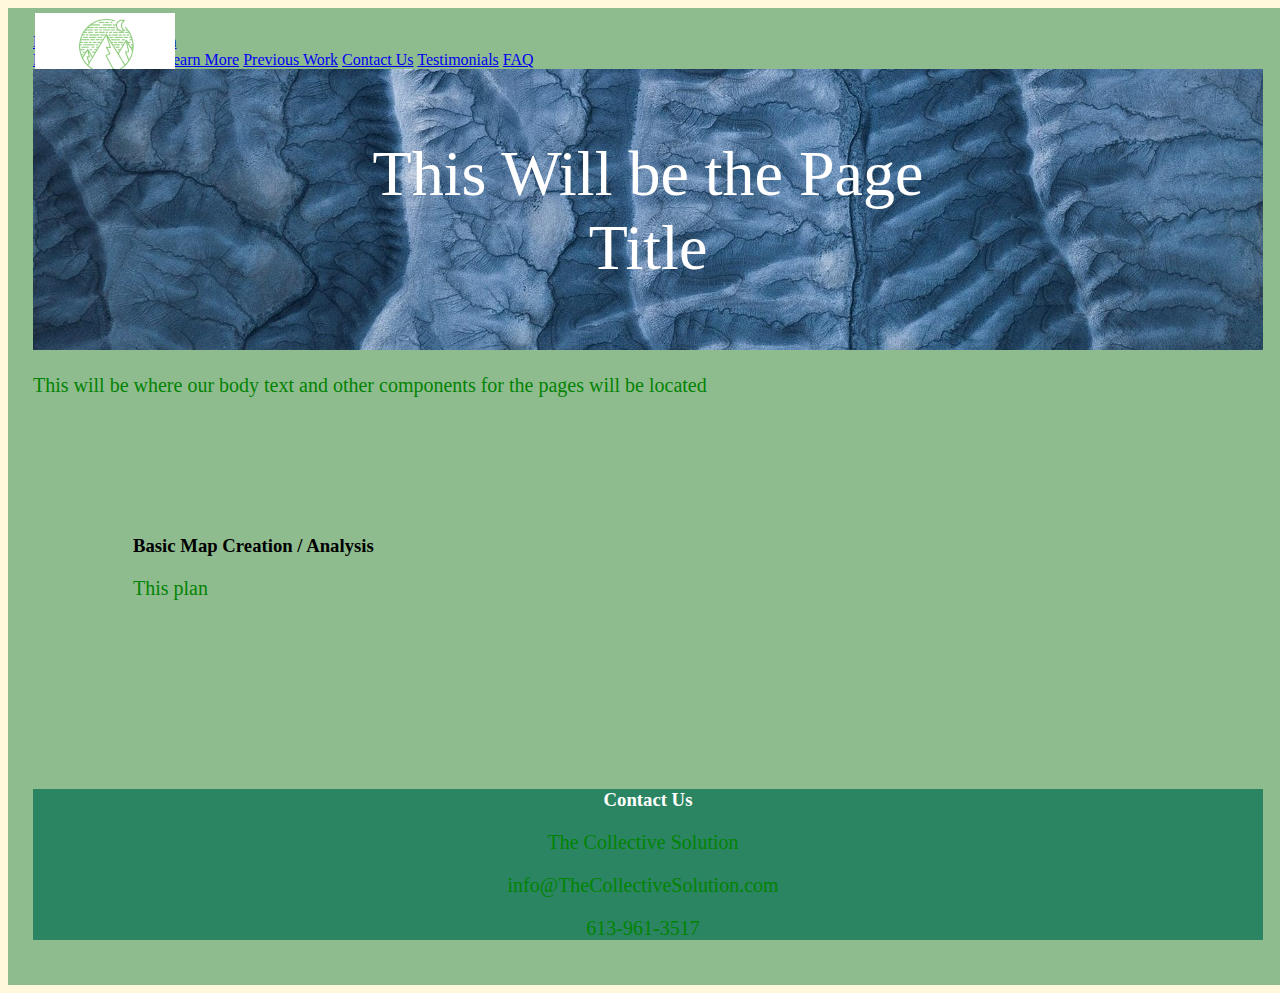
<file: Template.html>
<!DOCTYPE html>
<html lang="en-CA">

<head>

<!-- Metadata for the document -->
<meta charset="UTF-8">
<!-- Description of the Website -->
<meta name="description" content = "This website tells you Information on our GIS website">
<!-- Title of the Website -->
 <title> Collective Solution - Home </title>
<!-- Link to CSS -->
<link rel="stylesheet" href="css/a3web.css">
<!-- Displays logo on web tab -->
<link rel="icon" href="Images/LOGO06.png">
<!-- Mobile device compatability -->
<meta name="viewport" content="width=device-width initial-scale=1.0">

<script src="JavaScript/a3web.js"></script>

 </head>


<body>
 
<!-- NAV bar for each page. Ideology from https://www.w3schools.com/css/css_navbar.asp -->
  <ul class="navbar"> 
    <div class ="logo">
      <li><img src="Images/LOGO06.png" ></li> 
    </div>

    <a href="index.html">Home</a>
    <a href="MeetTheTeam.html">Meet The Team</a>
  
      <div id="myDropdown" class="dropdown-content">
        <a href="PlansandExpenses.html">Plans and Expenses</a>
        <a href="LearnmoreaboutGIS.html">Learn More</a>
        <a href="Previouswork.html">Previous Work</a>
        <a href="ContactUs.html">Contact Us</a>
        <a href="Testimonials.html">Testimonials</a>
        <a href="FAQ.html">FAQ</a>
      </div>
      </div>
  
      
<!-- Header Page Title -->
<div class ="website_title"> 
  <img src="Images/DEM-IMAGE.jpeg" alt="DEM" Class="responsive" >
<div class ="Centered"> This Will be the Page Title</div>
        </div>

<p> This will be where our body text and other components for the pages will be located</p>

</body>
<div class="row">
  <div class="column">
    <h3> Basic Map Creation / Analysis </h3>
           
    <p> This plan   </p>
  </div>
    <div class="column">
    </div>
</div>

<div class="row">
  <div class="column">
  </div>
    <div class="column">
    </div>
</div>



<footer>

<!-- Footer design Title -->
    <div class ="Footer_Title_Design">
        <h3> Contact Us</h3>
            </div>
            
<p> The Collective Solution</p>
<p> info@TheCollectiveSolution.com</p>
<p> 613-961-3517</p>
             

</footer>
</html>

<!-- Group Plan: -->

<!-- 8 Pages to be Included within the Website: -->

<!-- Each individual page has somebody assigned to it in order to oversee the progress of the pages. This will allow us as a group to keep track of each individual page and the components within it. We have set deadlines for different components and will meet them all by the deadlines specified below.  -->

<!-- Note that even though somebody is assigned to a page, it does not mean they are doing the whole page on their own. Each individual has specific roles assigned to them and will complete those tasks based off what has been described below: -->

 

<!-- Website Pages -->

 
<!-- Meet the Team (Danielle) -->
<!-- Each team member is responsible for writing their own bio and uploading an image to the appropriate folder by November 18, 2021, before lab. Danielle will put these bios and images into an HTML file by November 25, 2021, before lab. James will adjust CSS on this page to ensure it looks professional and sleek by December 2, 2021, before lab. Abby will be responsible for editing any content for style, grammar and spelling and external URLS by December 5, 2021, at 10:00 p.m. -->

 

<!-- Contact us (Ali)  -->
<!-- Each team member is responsible for providing their email address, phone number and link to LinkedIn page in the appropriate folder by November 18, 2021, before lab. Ali will compile this information according to our HTML template and adjust as needed by November 25, 2021, before lab. Justin will adjust CSS on this page to ensure it looks professional and sleek by December 2, 2021. Abby will be responsible for editing any content for style, grammar and spelling and external URLS by December 5, 2021, at 10:00 p.m. --> 

 

<!-- Previous work page (Justin) -->
<!-- Each team member will submit one piece of previous work along with a short description/caption to be included in our team portfolio by November 18, 2021, before lab. Justin will put these items into the HTML previous work page and adjust as needed by November 25, 2021. Justin will adjust CSS on this page to ensure it looks professional and sleek by December 2, 2021. Abby will be responsible for editing any content for style, grammar and spelling and external URLS by December 5, 2021, at 10:00 p.m.  -->

 

<!-- Current news page (James) -->
<!-- James will find two GIS-related news items to include on the current new page by November 18, 2021, before lab. James will put these items into the HTML current news page and adjust as needed by November 25, 2021. James will adjust CSS on this page to ensure it looks professional and sleek by December 2, 2021. Abby will be responsible for editing any content for style, grammar and spelling and external URLS by December 5, 2021, at 10:00 p.m. -->

 

<!-- General Home page (Danielle) -->
<!-- Danielle will design the NAVBAR and locate and upload photos to be included on the home page and produce a general description of the consulting firm by November 18, 2021, before lab. Danielle will put these items into the HTML home page and adjust as needed by November 25, 2021. Justin will adjust CSS on this page to ensure it looks professional and sleek by December 2, 2021. Abby will be responsible for editing any content for style, grammar and spelling and external URLS by December 5, 2021, at 10:00 p.m. -->

 

<!-- Learn more about GIS page (Software, programs, links etc.) (Abby) -->
<!-- Abby will compile images, descriptions and links to be included on the learn more about GIS page by November 18, 2021, before lab. Abby will put these items into the HTML GIS page and adjust as needed by November 25, 2021. Abby will be responsible for editing any content for style, grammar and spelling and external URLS by December 5, 2021, at 10:00 p.m. James will assist with CSS to ensure it looks professional and sleek by December 2, 2021.  -->

 

<!-- FAQ (Ali) -->
<!-- Ali will compile a list of FAQs and responses to be included on the FAQ page by November 18, 2021, before lab. Ali will put these items into the HTML FAQ page and adjust as needed by November 25, 2021. Abby will be responsible for editing any content for style, grammar and spelling and external URLS by December 5, 2021, at 10:00 p.m. James will assist with CSS to ensure it looks professional and sleek by December 2, 2021, before lab. -->

 

<!-- Testimonials (Abby)  -->
<!-- Abby will produce three written testimonials for the Testimonials page by November 18, 2021, before lab. Abby will put these items into the HTML Testimonials page and adjust as needed by November 25, 2021. Abby will be responsible for editing any content for style, grammar and spelling and external/internal (possibly to portfolio page) URLS by December 5, 2021, at 10:00 p.m. James will assist with CSS to ensure it looks professional and sleek December 2, 2021, before lab. -->

 

<!-- Plans and Expenses (Justin) -->
<!-- Justin will create three different pricing plans for the Plans and Expenses page by November 18, 2021, before lab. Justin will put these items into the HTML plans page and adjust as needed by November 25, 2021. Abby will be responsible for editing any content for style, grammar and spelling and external/internal (possibly to portfolio page) URLS by December 5, 2021, at 10:00 p.m. James will assist with CSS to ensure it looks professional and sleek by December 2, 2021, before lab. -->

 
 
 <!-- Each team member must verify their pages are complete with all components by December 5th 2021 to ensure we can go through the website one final time as a team -->
  

<!-- General Overview of Tasks: -->

<!-- Ali is responsible for ensuring the website complies with responsive design, as well as the content and HTML of the FAQ and Contact Us pages. 

Abby is responsible for ensuring external and relative URLS are correct. Abby is also responsible for editing content for style, grammar and spelling.  

Danielle is responsible for the NAVBAR, Home Page and Meet the team pages, as well as ensuring assets for those pages are properly named and linked.  

Justin and James share responsibility for CSS throughout the website.  
 
James and Justin are responsible for implementation of JavaScript as conceptualized by other team members throughout the process, finalized by December 2, 2021, before lab.  -->
</file>
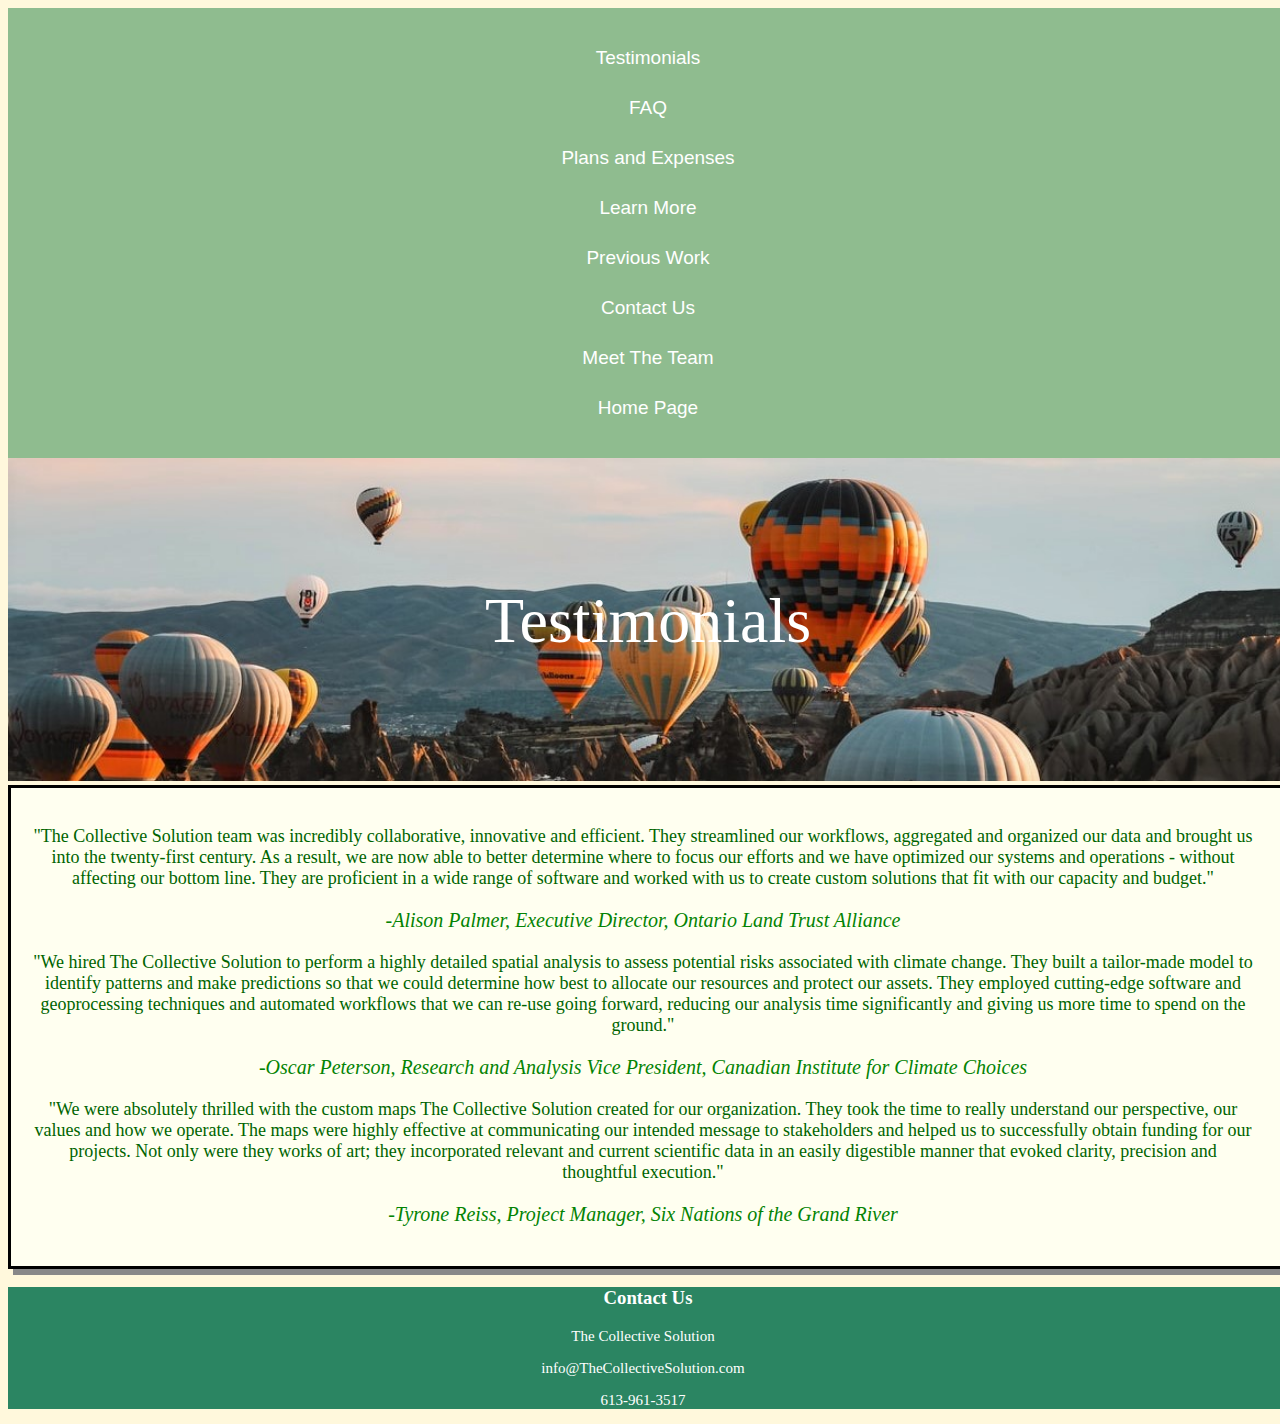
<file: Testimonials.html>
<!DOCTYPE html>
<html lang="en-CA">

<head>
<!-- Metadata for the document -->
<meta charset="UTF-8">
<!-- Description of the Website -->
<meta name="description" content = "This website tells you Information on our GIS website">
<!-- Title of the Website -->
 <title> Collective Solution - Testimonials </title>
<!-- Link to CSS -->
<link rel="stylesheet" href="css/a3web.css">
<!-- Displays logo on web tab -->
<link rel="icon" href="Images/LOGO06.png">
<!-- Mobile device compatibility -->
<meta name="viewport" content="width=device-width, initial-scale=1.0">
</head>


<body>
<!-- NAV bar for each page. Ideology from https://www.w3schools.com/css/css_navbar.asp -->
    <ul class="navbar" id="ourNavbar"> 
        <li><img class= "logo" src="Images/LOGO06.png" alt= "logo" /> </li> 
        <li><a href="Testimonials.html">Testimonials</a>
        <li><a href="FAQ.html">FAQ</a>
        <li><a href="PlansandExpenses.html">Plans and Expenses</a>
        <li><a href="LearnmoreaboutGIS.html">Learn More</a>
        <li><a href="Previouswork.html">Previous Work</a>
        <li><a href="ContactUs.html">Contact Us</a>
        <li><a href="MeetTheTeam.html">Meet The Team</a>
        <li><a href="index.html">Home Page</a>
     </ul>

<!-- Header Page Title -->
<!--Image acquired on December 3 2021 from https://unsplash.com/ -->
<!--Ideology for Image with overlaying text from https://pavenum.com/en/blog/images-and-text-overlays-in-html-css/ -->
<div class ="website_title">
    <img src="Images/Testimonials_HeadingImage.jpg" alt="Air Balloons" Class="responsive" />
    <div class ="Centered"> Testimonials </div>
</div> 

<!--General Testimonial content written by our group. Companies and Positions exist, but names of individuals changed. Ideology for this section from http://web.simmons.edu/~grabiner/comm244/weekthree/html-hooks.html  -->
<div class= "testimonials">
    <p class= "testtext"> "The Collective Solution team was incredibly collaborative, innovative and efficient. 
        They streamlined our workflows, aggregated and organized our data and brought us into the twenty-first century. 
        As a result, we are now able to better determine where to focus our efforts and we have optimized our systems and operations - without affecting our bottom line.
        They are proficient in a wide range of software and worked with us to create custom solutions that fit with our capacity and budget." </p>
    <p class="personsname">-Alison Palmer, Executive Director, Ontario Land Trust Alliance</p>  
          
    <p class= "testtext"> "We hired The Collective Solution to perform a highly detailed spatial analysis to assess potential risks associated with climate change. 
        They built a tailor-made model to identify patterns and make predictions so that we could determine how best to allocate our resources and protect our assets. 
        They employed cutting-edge software and geoprocessing techniques and automated workflows that we can re-use going forward, reducing our analysis time significantly and giving us more time to spend on the ground."</p>
    <p class="personsname">-Oscar Peterson, Research and Analysis Vice President, Canadian Institute for Climate Choices</p>
    
    <p class= "testtext"> "We were absolutely thrilled with the custom maps The Collective Solution created for our organization. 
        They took the time to really understand our perspective, our values and how we operate. 
        The maps were highly effective at communicating our intended message to stakeholders and helped us to successfully obtain funding for our projects. 
        Not only were they works of art; they incorporated relevant and current scientific data in an easily digestible manner that evoked clarity, precision and thoughtful execution."</p>
    <p class="personsname">-Tyrone Reiss, Project Manager, Six Nations of the Grand River</p> 
</div>
</body>


<footer>
<!-- Footer design including some contact information -->
<div class ="Footer_Title_Design">
    <h3> Contact Us</h3>
</div>
            
<p class = "Footer_Text"> The Collective Solution</p>
<p class = "Footer_Text"> info@TheCollectiveSolution.com</p>
<p class = "Footer_Text"> 613-961-3517</p>
</footer>
</html>
</file>
<file: css/a3web.css>
/*our CSS*/

/* Navigation Bar*/ 
.navbar {
  list-style-type: none;
  margin: 0;
  padding: 25px;
  overflow: hidden;
  background-color: #8FBC8F;
}
/* nav bar on the right of webpage */
li {
  float: right;
  text-align: right;
}
/*nav bar horizontal at full screen */
li a {
  display: block;
  color: #0ba813;
  color: white;
  text-align: center;
  padding: 14px 16px;
  font-family: 'Comic Sans MS', cursive, sans-serif ;
  font-size: 19px;
  text-decoration: none;
}

/* Change the link colour on hover */
li a:hover {
  background-color: #9b1616;
  background-color: #9fca9f;
}
/* responsive design, nav bar becomes vertical */ 
@media screen and (max-width: 1340px) {
  .navbar li {
    text-align: center;
    float: none;
  }
  li .logo{
    display: none;
  }
}
/* body background a smooth colour that is appealing and not too bright */ 
body {
  background: #fff8dc;
  font-family: Verdana;
  width: 100%;
}

/*common footer on everypage, to stand out from the background */
footer {
  background: rgb(43, 133, 98);
  font-family: Verdana;
  color: #ffffff;
  text-align: center;
}

.Footer_Text {
  background: rgb(43, 133, 98);
  font-family: Verdana;
  font-size: 15px;
  color: #ffffff;
  text-align: center;
}


/*logo designed by the group, to match theme of website */ 
.logo{ 
  position:absolute;
  top: 13px;
  left: 35px; 
  } 

.website_title {
    position: relative;
    text-align: center;
    color: white;
    max-width: 100%
  }
 /* website title in the center of images on each page */   
.Centered {
    position: absolute;
    top: 50%;
    left: 50%;
    transform: translate(-50%, -50%);
    font-size: 5vw;
  }

  /* makes heading image responsive */
.responsive {
    width: 100%;
    height: auto;
  }
/* quote and statement on home page */
.Quote {
    font-size: 25px;
    font-style: italic;
    color: #2E8B57;
    padding: 25px;
    text-align: center;
    padding-bottom: 20px;
  }

.Statement {
    font-size: 25px;
    color: darkgreen;
    padding-top: 20px;
    text-align: center;
    padding-bottom: 20px;
  }
/* meet the team page with rounded images, and text on the right */
/* alternating image design to try and take up some white space in the background */  
.MeetTeam {
  border-radius: 50%;
  display: block;
  margin-left: auto;
  margin-right: auto;
  width: 75%;
  border:solid;
  border-color: black;

}

.MeetTeamJustin {
  border-radius: 50%;
  display: block;
  margin-left: auto;
  margin-right: auto;
  width: 60%;
  border:solid;
  border-color: black;

}
/* heading for names on meet the team page */
.Teamhead{
  font-size: 25px;
  color: black;
  padding: 12px;
  text-align: center;
  padding-top: 150px;
  font-weight: bold;
}

.description{
  font-size: 20px;
  color: rgb(3, 131, 3);
  padding-right: 10px;
  text-align: center;
}

/* rows and columns for meet the team page */
.row {
  display:flex;
}
.column {
  flex: 50%;
  padding: 100px;
  padding-bottom: 25px;
}

/*mobile phone usage for meet the team page*/ 
@media screen and (max-width: 1000px) {
  .row {
    display: flex;
    flex-wrap: wrap;
  }
  .column {
    padding: 5px;
    padding-bottom: 5px;
  }
  .Teamhead{
    font-size: 20px;
    color: black;
    padding: 12px;
    text-align: center;
    padding-top: 150px;
    font-weight: bold;
  }
  .description{
    font-size: 15px;
    color: rgb(3, 131, 3);
    text-align: center;
  }
  #MeetTeam{
    border-radius: 50%;
    display: block;
    margin-left: 1px;
    margin-right: auto;
    width: 50%;
    border:solid;
    border-color: black;
  }
}

/* formats all h2 */
h2{
  font-size: 25px;
  color: black;
  padding: 12px;
  text-align: center;
}

/* formats all p */
p{
  font-size: 20px;
  color: rgb(3, 131, 3);
  padding-right: 10px;
}

.Images_Gen {
  border: 5px solid rgb(3, 131, 3);
  display: block;
  margin-right: auto;
  margin-left: auto;
  max-width: 100%;
  height: auto;
  display: none;
  
}
/* adding buttons to page including java script */ 
button {
  background-color: rgb(3, 131, 3);
  border-color:lightslategray;
  font-size: 15px;
  color: #ffffff;
  border-radius: 8px;
}

.Button_Text {
  text-align: center;
  padding-bottom: 20px;
}

/* columns for the plans and expensives page */
.columnPlans {
  flex: 50%;
  padding: 3%;
  padding-bottom: 0px;
  padding-top: 50px;

}
/* adding boxes around plans and adding "clickable" buttons to show prices */
.mapbasicplan {
  padding: 20px;
  border-style: solid;
  border-color: black;
  background-color: ivory;
  text-align: center;
  box-shadow: 5px 6px #888888;
}

.dataplan
{
  padding: 20px;
  border-style: solid;
  border-color: black;
  background-color: ivory;
  text-align: center;
  box-shadow: 5px 6px #888888;
}

.mapplan
{
  padding: 20px;
  border-style: solid;
  border-color: black;
  background-color: ivory;
  text-align: center;
  box-shadow: 5px 6px #888888;
}

.remoteplan
{
  padding: 20px;
  border-style: solid;
  border-color: black;
  background-color: ivory;
  text-align: center;
  box-shadow: 5px 6px #888888;
  padding-bottom:7.5%;
}
/*different plans but have the same text font/heading for flow */
.planstext{
color: black;
font-size: 18px;
}

.plansheading {
color: rgb(3, 131, 3);
font-size: 24px;
font-family: Verdana;
}


.buttonformplan {
  background-color: rgb(3, 131, 3);
  border-color:black;
  font-size: 15px;
  color: white;
  border-radius: 8px;
}

.buttonplans {
  text-align: center;
  padding-bottom: 20px;
}



  /* unvisited link design help from w3schools */
  a:link.links {
    color: green;

  }
  
  /* visited link */
  a:visited.links {
    color: sienna;
  }
  
  /* hovering over the link with mouse*/
  a:hover.links {
    color: lightgreen;
  }
  
  /* the link that you selected*/
  a:active.links {
    color: darkgreen;
  }

.FAQtext {
  color: rgb(3, 131, 3);
  font-size: 20px;
}
/* Contact Us page text (map title) */
.contactinfo {   
  text-indent: 90px;
  color: black;
  font-size: 35px;
}
/* Contact Us page text (emails) */
.email {
    text-indent: 150px;
    font-size: 25px;
    color: green;
}
/* Contact Us page text (Member name) */
.NamesCU {
  color: black;
  font-size: 25px;
  font-weight: bold;
 }

/* linked in links formatted*/
.linkedin {
  text-indent: 150px;
  font-size: 20px;
  padding-bottom: 50px;
}
/* starter paragraph on contact us page */
.starter {
  text-align: center;
  font-size: 35px;
  padding: 15px;

}
/* format for button on the FAQ page, includes the whole question */
.buttonFAQ {
  width:100%;
  border-radius:0px;
  border:none;
  background-color:ivory;
  color:black;
  text-align: left;
  font-size: 23px;
  font-weight: bold;
}
.Questions {
  background-color:ivory;
  border:black;
  border-style: solid;
  border-width: 1px;
  padding: 10px;
}
/* makes default display no the answers be none so it will only appear on click */
.nodisplay {
  display:none
}
/*testimonial page adding boxes*/
.testimonials {
  padding: 20px;
  border-style: solid;
  border-color: black;
  background-color: ivory;
  text-align: center;
  box-shadow: 5px 6px #888888;
}

.testtext {
  color: darkgreen;
  font-size: 18px;
}

.personsname {
  font-style: italic;
}


/* allows media screen usage */
@media screen and (max-width: 700px) {
  .column25 {
    width: 50%;
    margin: 6px 0;
  }
}

@media screen and (max-width: 500px) {
  .column25 {
    width: 100%;
  }

}

/* columns for the home page */
.column25 {
  padding: 30px;
  padding-top: 25px;
 
}
/* columns for contact us page */
.columnCU {
  padding: 10px;
}
/* column for maps on contact us page */
.columninfoCU {
  padding: 150px;
  text-align: center;
}
/* formats map on contact us page */
.MapandMI{
  border-style: solid;
  background-color: ivory;
  text-align: center;
  padding-top: 30px;
  padding-right: 75px;

}
/* underlines text under map, contact us page */
.MapandMoreInfo{
text-decoration: underline;
}
/* images on home page */
.gallery {
  width: 100%
}

/* reponsive design for contact us page */
@media screen and (max-width: 1600px) {
  .contactinfo {   
    text-indent: 90px;
    color: black;
    font-size: 15px;
    padding: 0px;
  }
  .columnCU {
    flex: 40%;
    flex-wrap: wrap;
  }
  .columninfoCU {
    padding: 0px;
  }
  .MapandMI{
    flex: 40%;
    border-style: solid;
    background-color: ivory;
  }
  .resizeMap{
    width: 400px;
    height: 267px;
  }
  .MapandMoreInfo{
    text-decoration: underline;
    font-size: 20px;
    }
}
</file>
